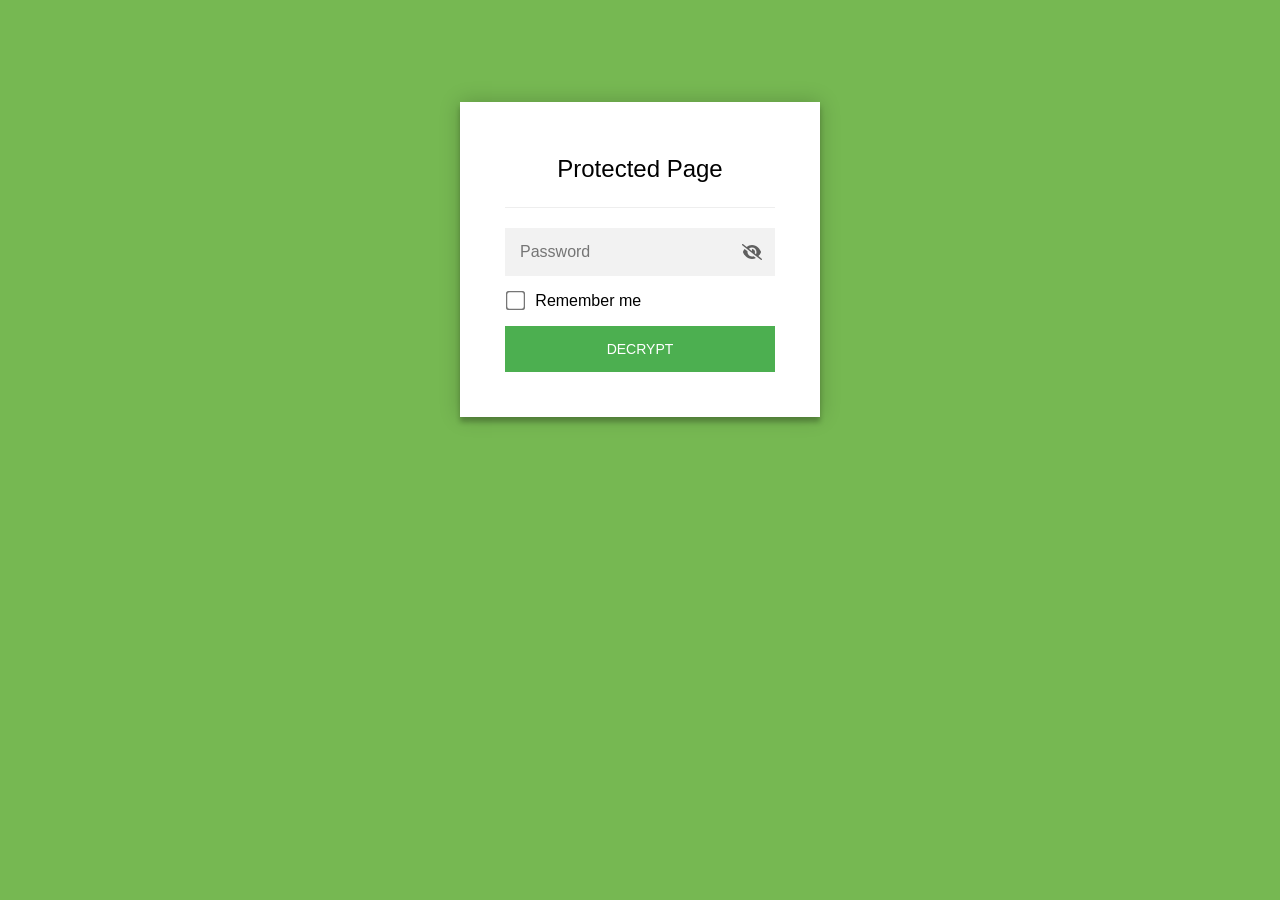
<file: index.html>
<!DOCTYPE html>
<html class="staticrypt-html">
    <head>
        <meta charset="utf-8" />
        <title>Protected Page</title>
        <meta name="viewport" content="width=device-width, initial-scale=1" />

        <!-- do not cache this page -->
        <meta http-equiv="cache-control" content="max-age=0" />
        <meta http-equiv="cache-control" content="no-cache" />
        <meta http-equiv="expires" content="0" />
        <meta http-equiv="expires" content="Tue, 01 Jan 1980 1:00:00 GMT" />
        <meta http-equiv="pragma" content="no-cache" />

        <style>
            .staticrypt-hr {
                margin-top: 20px;
                margin-bottom: 20px;
                border: 0;
                border-top: 1px solid #eee;
            }

            .staticrypt-page {
                width: 360px;
                padding: 8% 0 0;
                margin: auto;
                box-sizing: border-box;
            }

            .staticrypt-form {
                position: relative;
                z-index: 1;
                background: #ffffff;
                max-width: 360px;
                margin: 0 auto 100px;
                padding: 45px;
                text-align: center;
                box-shadow: 0 0 20px 0 rgba(0, 0, 0, 0.2), 0 5px 5px 0 rgba(0, 0, 0, 0.24);
            }

            .staticrypt-form input[type="password"],
            input[type="text"] {
                background: inherit;
                border: 0;
                box-sizing: border-box; /* This ensures padding is included in the total width */
                font-size: 14px;
                outline: 0;
                padding: 15px 30px 15px 15px; /* Adjust the padding to ensure there is space for the icon */
                width: 100%;
            }

            .staticrypt-password-container {
                position: relative;
                outline: 0;
                background: #f2f2f2;
                width: 100%;
                border: 0;
                margin: 0 0 15px;
                box-sizing: border-box;
            }

            .staticrypt-toggle-password-visibility {
                cursor: pointer;
                height: 20px;
                opacity: 60%;
                padding: 13px;
                position: absolute;
                right: 0;
                top: 50%;
                transform: translateY(-50%);
                width: 20px;
            }

            .staticrypt-form .staticrypt-decrypt-button {
                text-transform: uppercase;
                outline: 0;
                background: #4CAF50;
                width: 100%;
                border: 0;
                padding: 15px;
                color: #ffffff;
                font-size: 14px;
                cursor: pointer;
            }

            .staticrypt-form .staticrypt-decrypt-button:hover,
            .staticrypt-form .staticrypt-decrypt-button:active,
            .staticrypt-form .staticrypt-decrypt-button:focus {
                background: #4CAF50;
                filter: brightness(92%);
            }

            .staticrypt-html {
                height: 100%;
            }

            .staticrypt-body {
                height: 100%;
                margin: 0;
            }

            .staticrypt-content {
                height: 100%;
                margin-bottom: 1em;
                background: #76B852;
                font-family: "Arial", sans-serif;
                -webkit-font-smoothing: antialiased;
                -moz-osx-font-smoothing: grayscale;
            }

            .staticrypt-instructions {
                margin-top: -1em;
                margin-bottom: 1em;
            }

            .staticrypt-title {
                font-size: 1.5em;
            }

            label.staticrypt-remember {
                display: flex;
                align-items: center;
                margin-bottom: 1em;
            }

            .staticrypt-remember input[type="checkbox"] {
                transform: scale(1.5);
                margin-right: 1em;
            }

            .hidden {
                display: none !important;
            }

            .staticrypt-spinner-container {
                height: 100%;
                display: flex;
                align-items: center;
                justify-content: center;
            }

            .staticrypt-spinner {
                display: inline-block;
                width: 2rem;
                height: 2rem;
                vertical-align: text-bottom;
                border: 0.25em solid gray;
                border-right-color: transparent;
                border-radius: 50%;
                -webkit-animation: spinner-border 0.75s linear infinite;
                animation: spinner-border 0.75s linear infinite;
                animation-duration: 0.75s;
                animation-timing-function: linear;
                animation-delay: 0s;
                animation-iteration-count: infinite;
                animation-direction: normal;
                animation-fill-mode: none;
                animation-play-state: running;
                animation-name: spinner-border;
            }

            @keyframes spinner-border {
                100% {
                    transform: rotate(360deg);
                }
            }

            @media screen and (-webkit-min-device-pixel-ratio: 0) {
                .staticrypt-form input[type="password"],
                input[type="text"] {
                    font-size: 16px;
                }
            }
        </style>
    </head>

    <body class="staticrypt-body">
        <div id="staticrypt_loading" class="staticrypt-spinner-container">
            <div class="staticrypt-spinner"></div>
        </div>

        <div id="staticrypt_content" class="staticrypt-content hidden">
            <div class="staticrypt-page">
                <div class="staticrypt-form">
                    <div class="staticrypt-instructions">
                        <p class="staticrypt-title">Protected Page</p>
                        <p></p>
                    </div>

                    <hr class="staticrypt-hr" />

                    <form id="staticrypt-form" action="#" method="post">
                        <div class="staticrypt-password-container">
                            <input
                                id="staticrypt-password"
                                type="password"
                                name="password"
                                placeholder="Password"
                                autofocus
                            />

                            <img
                                class="staticrypt-toggle-password-visibility"
                                alt="Show password"
                                title="Show password"
                                src="[data-uri]"
                            />
                        </div>

                        <label id="staticrypt-remember-label" class="staticrypt-remember hidden">
                            <input id="staticrypt-remember" type="checkbox" name="remember" />
                            Remember me
                        </label>

                        <input type="submit" class="staticrypt-decrypt-button" value="DECRYPT" />
                    </form>
                </div>
            </div>
        </div>

        <script>
            // these variables will be filled when generating the file - the template format is 'variable_name'
            const staticryptInitiator = ((function(){
  const exports = {};
  const cryptoEngine = ((function(){
  const exports = {};
  const { subtle } = crypto;

const IV_BITS = 16 * 8;
const HEX_BITS = 4;
const ENCRYPTION_ALGO = "AES-CBC";

/**
 * Translates between utf8 encoded hexadecimal strings
 * and Uint8Array bytes.
 */
const HexEncoder = {
    /**
     * hex string -> bytes
     * @param {string} hexString
     * @returns {Uint8Array}
     */
    parse: function (hexString) {
        if (hexString.length % 2 !== 0) throw "Invalid hexString";
        const arrayBuffer = new Uint8Array(hexString.length / 2);

        for (let i = 0; i < hexString.length; i += 2) {
            const byteValue = parseInt(hexString.substring(i, i + 2), 16);
            if (isNaN(byteValue)) {
                throw "Invalid hexString";
            }
            arrayBuffer[i / 2] = byteValue;
        }
        return arrayBuffer;
    },

    /**
     * bytes -> hex string
     * @param {Uint8Array} bytes
     * @returns {string}
     */
    stringify: function (bytes) {
        const hexBytes = [];

        for (let i = 0; i < bytes.length; ++i) {
            let byteString = bytes[i].toString(16);
            if (byteString.length < 2) {
                byteString = "0" + byteString;
            }
            hexBytes.push(byteString);
        }
        return hexBytes.join("");
    },
};

/**
 * Translates between utf8 strings and Uint8Array bytes.
 */
const UTF8Encoder = {
    parse: function (str) {
        return new TextEncoder().encode(str);
    },

    stringify: function (bytes) {
        return new TextDecoder().decode(bytes);
    },
};

/**
 * Salt and encrypt a msg with a password.
 */
async function encrypt(msg, hashedPassword) {
    // Must be 16 bytes, unpredictable, and preferably cryptographically random. However, it need not be secret.
    // https://developer.mozilla.org/en-US/docs/Web/API/SubtleCrypto/encrypt#parameters
    const iv = crypto.getRandomValues(new Uint8Array(IV_BITS / 8));

    const key = await subtle.importKey("raw", HexEncoder.parse(hashedPassword), ENCRYPTION_ALGO, false, ["encrypt"]);

    const encrypted = await subtle.encrypt(
        {
            name: ENCRYPTION_ALGO,
            iv: iv,
        },
        key,
        UTF8Encoder.parse(msg)
    );

    // iv will be 32 hex characters, we prepend it to the ciphertext for use in decryption
    return HexEncoder.stringify(iv) + HexEncoder.stringify(new Uint8Array(encrypted));
}
exports.encrypt = encrypt;

/**
 * Decrypt a salted msg using a password.
 *
 * @param {string} encryptedMsg
 * @param {string} hashedPassword
 * @returns {Promise<string>}
 */
async function decrypt(encryptedMsg, hashedPassword) {
    const ivLength = IV_BITS / HEX_BITS;
    const iv = HexEncoder.parse(encryptedMsg.substring(0, ivLength));
    const encrypted = encryptedMsg.substring(ivLength);

    const key = await subtle.importKey("raw", HexEncoder.parse(hashedPassword), ENCRYPTION_ALGO, false, ["decrypt"]);

    const outBuffer = await subtle.decrypt(
        {
            name: ENCRYPTION_ALGO,
            iv: iv,
        },
        key,
        HexEncoder.parse(encrypted)
    );

    return UTF8Encoder.stringify(new Uint8Array(outBuffer));
}
exports.decrypt = decrypt;

/**
 * Salt and hash the password so it can be stored in localStorage without opening a password reuse vulnerability.
 *
 * @param {string} password
 * @param {string} salt
 * @returns {Promise<string>}
 */
async function hashPassword(password, salt) {
    // we hash the password in multiple steps, each adding more iterations. This is because we used to allow less
    // iterations, so for backward compatibility reasons, we need to support going from that to more iterations.
    let hashedPassword = await hashLegacyRound(password, salt);

    hashedPassword = await hashSecondRound(hashedPassword, salt);

    return hashThirdRound(hashedPassword, salt);
}
exports.hashPassword = hashPassword;

/**
 * This hashes the password with 1k iterations. This is a low number, we need this function to support backwards
 * compatibility.
 *
 * @param {string} password
 * @param {string} salt
 * @returns {Promise<string>}
 */
function hashLegacyRound(password, salt) {
    return pbkdf2(password, salt, 1000, "SHA-1");
}
exports.hashLegacyRound = hashLegacyRound;

/**
 * Add a second round of iterations. This is because we used to use 1k, so for backwards compatibility with
 * remember-me/autodecrypt links, we need to support going from that to more iterations.
 *
 * @param hashedPassword
 * @param salt
 * @returns {Promise<string>}
 */
function hashSecondRound(hashedPassword, salt) {
    return pbkdf2(hashedPassword, salt, 14000, "SHA-256");
}
exports.hashSecondRound = hashSecondRound;

/**
 * Add a third round of iterations to bring total number to 600k. This is because we used to use 1k, then 15k, so for
 * backwards compatibility with remember-me/autodecrypt links, we need to support going from that to more iterations.
 *
 * @param hashedPassword
 * @param salt
 * @returns {Promise<string>}
 */
function hashThirdRound(hashedPassword, salt) {
    return pbkdf2(hashedPassword, salt, 585000, "SHA-256");
}
exports.hashThirdRound = hashThirdRound;

/**
 * Salt and hash the password so it can be stored in localStorage without opening a password reuse vulnerability.
 *
 * @param {string} password
 * @param {string} salt
 * @param {int} iterations
 * @param {string} hashAlgorithm
 * @returns {Promise<string>}
 */
async function pbkdf2(password, salt, iterations, hashAlgorithm) {
    const key = await subtle.importKey("raw", UTF8Encoder.parse(password), "PBKDF2", false, ["deriveBits"]);

    const keyBytes = await subtle.deriveBits(
        {
            name: "PBKDF2",
            hash: hashAlgorithm,
            iterations,
            salt: UTF8Encoder.parse(salt),
        },
        key,
        256
    );

    return HexEncoder.stringify(new Uint8Array(keyBytes));
}

function generateRandomSalt() {
    const bytes = crypto.getRandomValues(new Uint8Array(128 / 8));

    return HexEncoder.stringify(new Uint8Array(bytes));
}
exports.generateRandomSalt = generateRandomSalt;

async function signMessage(hashedPassword, message) {
    const key = await subtle.importKey(
        "raw",
        HexEncoder.parse(hashedPassword),
        {
            name: "HMAC",
            hash: "SHA-256",
        },
        false,
        ["sign"]
    );
    const signature = await subtle.sign("HMAC", key, UTF8Encoder.parse(message));

    return HexEncoder.stringify(new Uint8Array(signature));
}
exports.signMessage = signMessage;

function getRandomAlphanum() {
    const possibleCharacters = "abcdefghijklmnopqrstuvwxyzABCDEFGHIJKLMNOPQRSTUVWXYZ0123456789";

    let byteArray;
    let parsedInt;

    // Keep generating new random bytes until we get a value that falls
    // within a range that can be evenly divided by possibleCharacters.length
    do {
        byteArray = crypto.getRandomValues(new Uint8Array(1));
        // extract the lowest byte to get an int from 0 to 255 (probably unnecessary, since we're only generating 1 byte)
        parsedInt = byteArray[0] & 0xff;
    } while (parsedInt >= 256 - (256 % possibleCharacters.length));

    // Take the modulo of the parsed integer to get a random number between 0 and totalLength - 1
    const randomIndex = parsedInt % possibleCharacters.length;

    return possibleCharacters[randomIndex];
}

/**
 * Generate a random string of a given length.
 *
 * @param {int} length
 * @returns {string}
 */
function generateRandomString(length) {
    let randomString = "";

    for (let i = 0; i < length; i++) {
        randomString += getRandomAlphanum();
    }

    return randomString;
}
exports.generateRandomString = generateRandomString;

  return exports;
})());
const codec = ((function(){
  const exports = {};
  /**
 * Initialize the codec with the provided cryptoEngine - this return functions to encode and decode messages.
 *
 * @param cryptoEngine - the engine to use for encryption / decryption
 */
function init(cryptoEngine) {
    const exports = {};

    /**
     * Top-level function for encoding a message.
     * Includes password hashing, encryption, and signing.
     *
     * @param {string} msg
     * @param {string} password
     * @param {string} salt
     *
     * @returns {string} The encoded text
     */
    async function encode(msg, password, salt) {
        const hashedPassword = await cryptoEngine.hashPassword(password, salt);

        const encrypted = await cryptoEngine.encrypt(msg, hashedPassword);

        // we use the hashed password in the HMAC because this is effectively what will be used a password (so we can store
        // it in localStorage safely, we don't use the clear text password)
        const hmac = await cryptoEngine.signMessage(hashedPassword, encrypted);

        return hmac + encrypted;
    }
    exports.encode = encode;

    /**
     * Encode using a password that has already been hashed. This is useful to encode multiple messages in a row, that way
     * we don't need to hash the password multiple times.
     *
     * @param {string} msg
     * @param {string} hashedPassword
     *
     * @returns {string} The encoded text
     */
    async function encodeWithHashedPassword(msg, hashedPassword) {
        const encrypted = await cryptoEngine.encrypt(msg, hashedPassword);

        // we use the hashed password in the HMAC because this is effectively what will be used a password (so we can store
        // it in localStorage safely, we don't use the clear text password)
        const hmac = await cryptoEngine.signMessage(hashedPassword, encrypted);

        return hmac + encrypted;
    }
    exports.encodeWithHashedPassword = encodeWithHashedPassword;

    /**
     * Top-level function for decoding a message.
     * Includes signature check and decryption.
     *
     * @param {string} signedMsg
     * @param {string} hashedPassword
     * @param {string} salt
     * @param {int} backwardCompatibleAttempt
     * @param {string} originalPassword
     *
     * @returns {Object} {success: true, decoded: string} | {success: false, message: string}
     */
    async function decode(signedMsg, hashedPassword, salt, backwardCompatibleAttempt = 0, originalPassword = "") {
        const encryptedHMAC = signedMsg.substring(0, 64);
        const encryptedMsg = signedMsg.substring(64);
        const decryptedHMAC = await cryptoEngine.signMessage(hashedPassword, encryptedMsg);

        if (decryptedHMAC !== encryptedHMAC) {
            // we have been raising the number of iterations in the hashing algorithm multiple times, so to support the old
            // remember-me/autodecrypt links we need to try bringing the old hashes up to speed.
            originalPassword = originalPassword || hashedPassword;
            if (backwardCompatibleAttempt === 0) {
                const updatedHashedPassword = await cryptoEngine.hashThirdRound(originalPassword, salt);

                return decode(signedMsg, updatedHashedPassword, salt, backwardCompatibleAttempt + 1, originalPassword);
            }
            if (backwardCompatibleAttempt === 1) {
                let updatedHashedPassword = await cryptoEngine.hashSecondRound(originalPassword, salt);
                updatedHashedPassword = await cryptoEngine.hashThirdRound(updatedHashedPassword, salt);

                return decode(signedMsg, updatedHashedPassword, salt, backwardCompatibleAttempt + 1, originalPassword);
            }

            return { success: false, message: "Signature mismatch" };
        }

        return {
            success: true,
            decoded: await cryptoEngine.decrypt(encryptedMsg, hashedPassword),
        };
    }
    exports.decode = decode;

    return exports;
}
exports.init = init;

  return exports;
})());
const decode = codec.init(cryptoEngine).decode;

/**
 * Initialize the staticrypt module, that exposes functions callbable by the password_template.
 *
 * @param {{
 *  staticryptEncryptedMsgUniqueVariableName: string,
 *  isRememberEnabled: boolean,
 *  rememberDurationInDays: number,
 *  staticryptSaltUniqueVariableName: string,
 * }} staticryptConfig - object of data that is stored on the password_template at encryption time.
 *
 * @param {{
 *  rememberExpirationKey: string,
 *  rememberPassphraseKey: string,
 *  replaceHtmlCallback: function,
 *  clearLocalStorageCallback: function,
 * }} templateConfig - object of data that can be configured by a custom password_template.
 */
function init(staticryptConfig, templateConfig) {
    const exports = {};

    /**
     * Decrypt our encrypted page, replace the whole HTML.
     *
     * @param {string} hashedPassword
     * @returns {Promise<boolean>}
     */
    async function decryptAndReplaceHtml(hashedPassword) {
        const { staticryptEncryptedMsgUniqueVariableName, staticryptSaltUniqueVariableName } = staticryptConfig;
        const { replaceHtmlCallback } = templateConfig;

        const result = await decode(
            staticryptEncryptedMsgUniqueVariableName,
            hashedPassword,
            staticryptSaltUniqueVariableName
        );
        if (!result.success) {
            return false;
        }
        const plainHTML = result.decoded;

        // if the user configured a callback call it, otherwise just replace the whole HTML
        if (typeof replaceHtmlCallback === "function") {
            replaceHtmlCallback(plainHTML);
        } else {
            document.write(plainHTML);
            document.close();
        }

        return true;
    }

    /**
     * Attempt to decrypt the page and replace the whole HTML.
     *
     * @param {string} password
     * @param {boolean} isRememberChecked
     *
     * @returns {Promise<{isSuccessful: boolean, hashedPassword?: string}>} - we return an object, so that if we want to
     *   expose more information in the future we can do it without breaking the password_template
     */
    async function handleDecryptionOfPage(password, isRememberChecked) {
        const { staticryptSaltUniqueVariableName } = staticryptConfig;

        // decrypt and replace the whole page
        const hashedPassword = await cryptoEngine.hashPassword(password, staticryptSaltUniqueVariableName);
        return handleDecryptionOfPageFromHash(hashedPassword, isRememberChecked);
    }
    exports.handleDecryptionOfPage = handleDecryptionOfPage;

    async function handleDecryptionOfPageFromHash(hashedPassword, isRememberChecked) {
        const { isRememberEnabled, rememberDurationInDays } = staticryptConfig;
        const { rememberExpirationKey, rememberPassphraseKey } = templateConfig;

        const isDecryptionSuccessful = await decryptAndReplaceHtml(hashedPassword);

        if (!isDecryptionSuccessful) {
            return {
                isSuccessful: false,
                hashedPassword,
            };
        }

        // remember the hashedPassword and set its expiration if necessary
        if (isRememberEnabled && isRememberChecked) {
            window.localStorage.setItem(rememberPassphraseKey, hashedPassword);

            // set the expiration if the duration isn't 0 (meaning no expiration)
            if (rememberDurationInDays > 0) {
                window.localStorage.setItem(
                    rememberExpirationKey,
                    (new Date().getTime() + rememberDurationInDays * 24 * 60 * 60 * 1000).toString()
                );
            }
        }

        return {
            isSuccessful: true,
            hashedPassword,
        };
    }
    exports.handleDecryptionOfPageFromHash = handleDecryptionOfPageFromHash;

    /**
     * Clear localstorage from staticrypt related values
     */
    function clearLocalStorage() {
        const { clearLocalStorageCallback, rememberExpirationKey, rememberPassphraseKey } = templateConfig;

        if (typeof clearLocalStorageCallback === "function") {
            clearLocalStorageCallback();
        } else {
            localStorage.removeItem(rememberPassphraseKey);
            localStorage.removeItem(rememberExpirationKey);
        }
    }

    async function handleDecryptOnLoad() {
        let isSuccessful = await decryptOnLoadFromUrl();

        if (!isSuccessful) {
            isSuccessful = await decryptOnLoadFromRememberMe();
        }

        return { isSuccessful };
    }
    exports.handleDecryptOnLoad = handleDecryptOnLoad;

    /**
     * Clear storage if we are logging out
     *
     * @returns {boolean} - whether we logged out
     */
    function logoutIfNeeded() {
        const logoutKey = "staticrypt_logout";

        // handle logout through query param
        const queryParams = new URLSearchParams(window.location.search);
        if (queryParams.has(logoutKey)) {
            clearLocalStorage();
            return true;
        }

        // handle logout through URL fragment
        const hash = window.location.hash.substring(1);
        if (hash.includes(logoutKey)) {
            clearLocalStorage();
            return true;
        }

        return false;
    }

    /**
     * To be called on load: check if we want to try to decrypt and replace the HTML with the decrypted content, and
     * try to do it if needed.
     *
     * @returns {Promise<boolean>} true if we derypted and replaced the whole page, false otherwise
     */
    async function decryptOnLoadFromRememberMe() {
        const { rememberDurationInDays } = staticryptConfig;
        const { rememberExpirationKey, rememberPassphraseKey } = templateConfig;

        // if we are login out, terminate
        if (logoutIfNeeded()) {
            return false;
        }

        // if there is expiration configured, check if we're not beyond the expiration
        if (rememberDurationInDays && rememberDurationInDays > 0) {
            const expiration = localStorage.getItem(rememberExpirationKey),
                isExpired = expiration && new Date().getTime() > parseInt(expiration);

            if (isExpired) {
                clearLocalStorage();
                return false;
            }
        }

        const hashedPassword = localStorage.getItem(rememberPassphraseKey);

        if (hashedPassword) {
            // try to decrypt
            const isDecryptionSuccessful = await decryptAndReplaceHtml(hashedPassword);

            // if the decryption is unsuccessful the password might be wrong - silently clear the saved data and let
            // the user fill the password form again
            if (!isDecryptionSuccessful) {
                clearLocalStorage();
                return false;
            }

            return true;
        }

        return false;
    }

    async function decryptOnLoadFromUrl() {
        const passwordKey = "staticrypt_pwd";
        const rememberMeKey = "remember_me";

        // try to get the password from the query param (for backward compatibility - we now want to avoid this method,
        // since it sends the hashed password to the server which isn't needed)
        const queryParams = new URLSearchParams(window.location.search);
        const hashedPasswordQuery = queryParams.get(passwordKey);
        const rememberMeQuery = queryParams.get(rememberMeKey);

        const urlFragment = window.location.hash.substring(1);
        // get the password from the url fragment
        const hashedPasswordRegexMatch = urlFragment.match(new RegExp(passwordKey + "=([^&]*)"));
        const hashedPasswordFragment = hashedPasswordRegexMatch ? hashedPasswordRegexMatch[1] : null;
        const rememberMeFragment = urlFragment.includes(rememberMeKey);

        const hashedPassword = hashedPasswordFragment || hashedPasswordQuery;
        const rememberMe = rememberMeFragment || rememberMeQuery;

        if (hashedPassword) {
            return handleDecryptionOfPageFromHash(hashedPassword, rememberMe);
        }

        return false;
    }

    return exports;
}
exports.init = init;

  return exports;
})());
            const templateError = "Bad password!",
                templateToggleAltShow = "Show password",
                templateToggleAltHide = "Hide password",
                isRememberEnabled = true,
                staticryptConfig = {"staticryptEncryptedMsgUniqueVariableName":"[base64]","isRememberEnabled":true,"rememberDurationInDays":0,"staticryptSaltUniqueVariableName":"0ffbe66cd6a3d0f700d9ad3972ec8517"};

            // you can edit these values to customize some of the behavior of StatiCrypt
            const templateConfig = {
                rememberExpirationKey: "staticrypt_expiration",
                rememberPassphraseKey: "staticrypt_passphrase",
                replaceHtmlCallback: null,
                clearLocalStorageCallback: null,
            };

            // init the staticrypt engine
            const staticrypt = staticryptInitiator.init(staticryptConfig, templateConfig);

            // try to automatically decrypt on load if there is a saved password
            window.onload = async function () {
                const { isSuccessful } = await staticrypt.handleDecryptOnLoad();

                // if we didn't decrypt anything on load, show the password prompt. Otherwise the content has already been
                // replaced, no need to do anything
                if (!isSuccessful) {
                    // hide loading screen
                    document.getElementById("staticrypt_loading").classList.add("hidden");
                    document.getElementById("staticrypt_content").classList.remove("hidden");
                    document.getElementById("staticrypt-password").focus();

                    // show the remember me checkbox
                    if (isRememberEnabled) {
                        document.getElementById("staticrypt-remember-label").classList.remove("hidden");
                    }
                }
            };

            // toggle password visibility
            const toggleIcon = document.querySelector(".staticrypt-toggle-password-visibility");
            // these two icons are coming from FontAwesome
            const imgSrcEyeClosed =
                "[data-uri]";
            const imgSrcEyeOpened =
                "[data-uri]";
            toggleIcon.addEventListener("click", function () {
                const passwordInput = document.getElementById("staticrypt-password");
                if (passwordInput.type === "password") {
                    passwordInput.type = "text";
                    toggleIcon.src = imgSrcEyeOpened;
                    toggleIcon.alt = templateToggleAltHide;
                    toggleIcon.title = templateToggleAltHide;
                } else {
                    passwordInput.type = "password";
                    toggleIcon.src = imgSrcEyeClosed;
                    toggleIcon.alt = templateToggleAltShow;
                    toggleIcon.title = templateToggleAltShow;
                }
            });

            // handle password form submission
            document.getElementById("staticrypt-form").addEventListener("submit", async function (e) {
                e.preventDefault();

                const password = document.getElementById("staticrypt-password").value,
                    isRememberChecked = document.getElementById("staticrypt-remember").checked;

                const { isSuccessful } = await staticrypt.handleDecryptionOfPage(password, isRememberChecked);

                if (!isSuccessful) {
                    alert(templateError);
                }
            });
        </script>
    </body>
</html>
</file>
